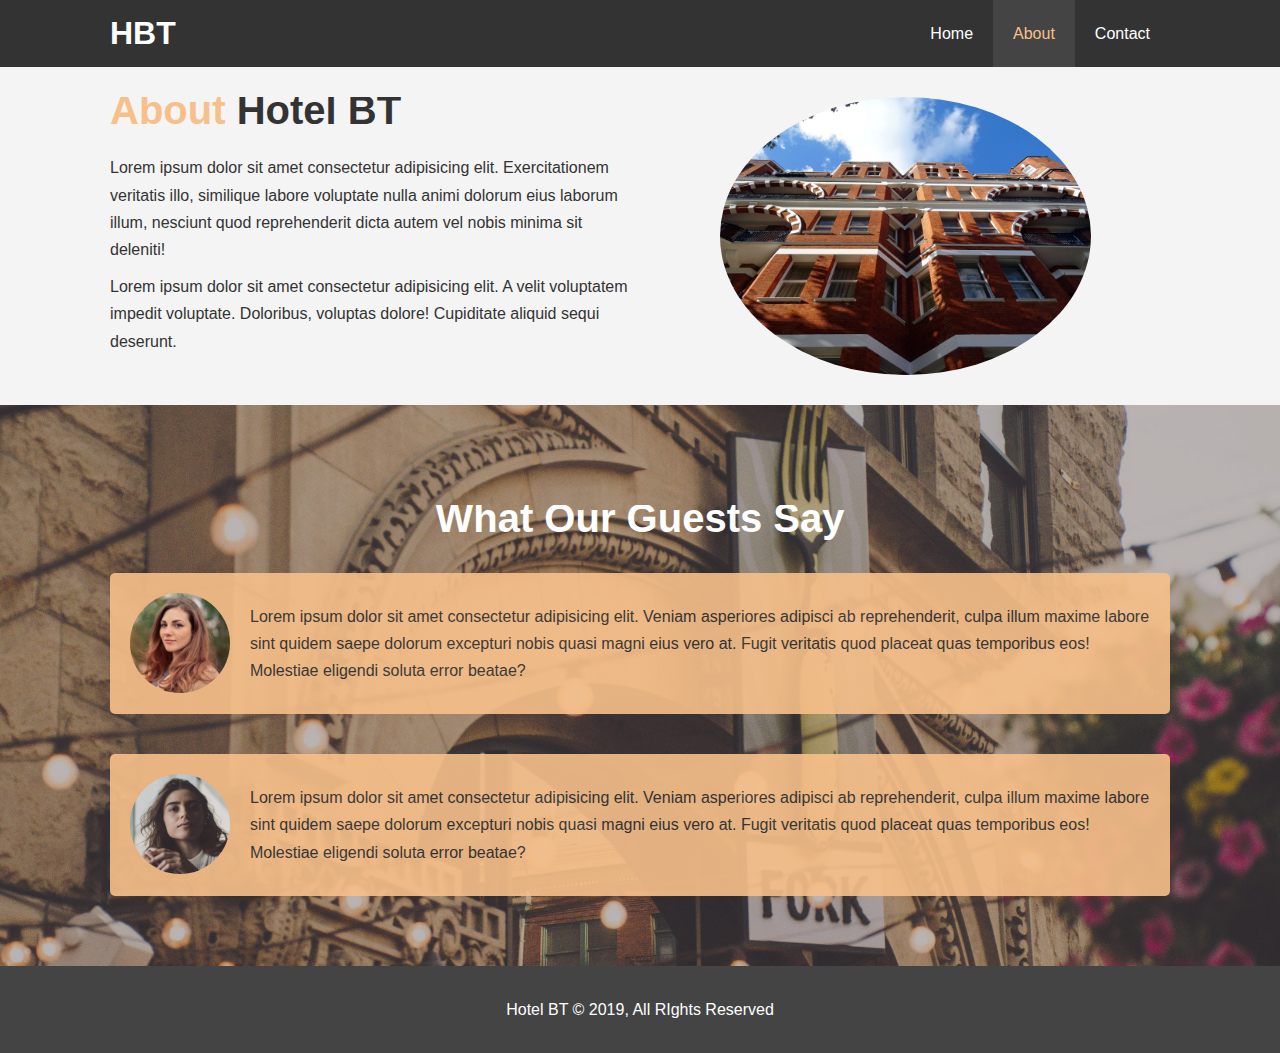
<file: about.html>
<!DOCTYPE html>
<html lang="en">

<head>
    <meta charset="UTF-8">
    <meta name="viewport" content="width=device-width, initial-scale=1.0">
    <meta http-equiv="X-UA-Compatible" content="ie=edge">
    <meta name="description" content="Welcome to the most extraordinary hotel in Boston Massachusetts">
    <meta name="keywords" content="hotel,boston hotel,new england hotel">
    <link rel="stylesheet" href="css/style.css">
    <link rel="stylesheet" media="screen and (max-width: 768px)" href="css/mobile.css">
    <title>Hotel BT | About</title>
</head>

<body>
    <header>
        <nav id="navbar">
            <div class="container">
                <h1 class="logo"><a href="index.html">HBT</a></h1>
                <ul>
                    <li><a href="index.html">Home</a></li>
                    <li><a class="current" href="about.html">About</a></li>
                    <li><a href="contact.html">Contact</a></li>
                </ul>
            </div>
        </nav>
    </header>

    <section id="about-info" class="bg-light py-3">
        <div class="container">
            <div class="info-left">
                <h1 class="l-heading"><span class="text-primary">About</span> Hotel BT</h1>
                <p>Lorem ipsum dolor sit amet consectetur adipisicing elit. Exercitationem veritatis illo, similique
                    labore voluptate nulla animi dolorum eius laborum illum, nesciunt quod reprehenderit dicta autem vel
                    nobis minima sit deleniti!</p>
                <p>Lorem ipsum dolor sit amet consectetur adipisicing elit. A velit voluptatem impedit voluptate.
                    Doloribus, voluptas dolore! Cupiditate aliquid sequi deserunt.</p>
            </div>
            <div class="info-right">
                <img src="./img/photo-2.jpg" alt="hotel">
            </div>
        </div>
    </section>

    <div class="clr"></div>

    <section id="testimonials" class="py-3">
        <div class="container">
            <h2 class="l-heading">What Our Guests Say</h2>
            <div class="testimonial bg-primary">
                <img src="./img/person-1.jpg" alt="Samantha">
                <p>Lorem ipsum dolor sit amet consectetur adipisicing elit. Veniam asperiores adipisci ab reprehenderit,
                    culpa illum maxime labore sint quidem saepe dolorum excepturi nobis quasi magni eius vero at. Fugit
                    veritatis quod placeat quas temporibus eos! Molestiae eligendi soluta error beatae?</p>
            </div>
            <div class="testimonial bg-primary">
                <img src="./img/person-2.jpg" alt="Jen">
                <p>Lorem ipsum dolor sit amet consectetur adipisicing elit. Veniam asperiores adipisci ab reprehenderit,
                    culpa illum maxime labore sint quidem saepe dolorum excepturi nobis quasi magni eius vero at. Fugit
                    veritatis quod placeat quas temporibus eos! Molestiae eligendi soluta error beatae?</p>
            </div>
        </div>
    </section>

    <footer id="main-footer">
        <p>Hotel BT &copy; 2019, All RIghts Reserved</p>
    </footer>
</body>

</html>
</file>
<file: css/mobile.css>
/* navbar */
#navbar .logo{
    float: none;
    text-align: center;
}

#navbar ul, 
 #navbar ul li{
    float: none;
}

#navbar ul li a {
    padding: 5px;
    border-bottom: #444 dotted 1px;
}
/* showcase */
#showcase{
    height: 100%;
}
#showcase .showcase-content{
    padding-top: 70px;
    padding-bottom: 30px;
}

/* Home info */
#home-info .info-img{
    display: none;
}
#home-info .info-content {
    float: none;
    width: 100%; 
}
/* boxes */
.box{
    float: none;
    width: 100%;
}
/* about */
#about-info .info-right, 
#about-info .info-left{
    float: none;
    width: 100%;
}
#about-info .info-right{
    margin-top: 30px;
}
.l-heading{
    text-align: center;
}

/* contact */
/* #contact-info .box{
    border-bottom: #444 dotted 1px;
} */
#contact-info{
    border-bottom: rgb(221, 16, 16) dotted 1px;
}
</file>
<file: css/style.css>
/* Reset */
* {
  margin: 0;
  padding:0;
  box-sizing: border-box; 
}

/* Main Styling */
html,body {
  font-family: 'Segoe UI', Tahoma, Geneva, Verdana, sans-serif;
  line-height: 1.7em;
}

a {
  color: #333;
  text-decoration: none;
}

h1, h2, h3 {
  padding-bottom: 20px;
}

p {
  margin: 10px 0;
}

/* Utility Classes */
.container {
  margin: auto;
  max-width: 1100px;
  overflow: auto;
  padding: 0 20px;
}

.text-primary {
  color: #f7c08a;
}

.lead {
  font-size: 20px;
}

.btn {
  display: inline-block;
  font-size: 18px;
  color: #fff;
  background: #333;
  padding: 13px 20px;
  border: none;
  cursor: pointer;
}

.btn:hover {
  background: #f7c08a;
  color: #333;
}

.btn-light {
  background: #f4f4f4;
  color: #333;
}

.bg-dark {
  background: #333;
  color: #fff;
}

.bg-light {
  background: #f4f4f4;
  color: #333;
}

.bg-primary {
  background: #f7c08a;
  color: #333;
}

.clr {
  clear: both;
}

.l-heading {
  font-size: 40px;
}

/* Padding */
.py-1 { padding: 10px 0; }
.py-2 { padding: 20px 0; }
.py-3 { padding: 30px 0; }

/* Navbar */
#navbar {
  background: #333;
  color: #fff;
  overflow: auto;
}

#navbar a {
  color: #fff;
}

#navbar .logo {
  float: left;
  padding-top: 20px;
}

#navbar ul {
  list-style: none;
  float: right;
}

#navbar ul li {
  float: left;
}

#navbar ul li a {
  display: block;
  padding: 20px;
  text-align: center;
}

#navbar ul li a:hover, 
#navbar ul li a.current {
  background: #444;
  color: #f7c08a;
}

/* Showcase */
#showcase {
  background: url('../img/showcase.jpg') no-repeat center center/cover;
  height: 600px;
}

#showcase .showcase-content {
  color: #fff;
  text-align: center;
  padding-top: 170px;
}

#showcase .showcase-content h1 {
  font-size: 60px;
  line-height: 1.2em;
}

#showcase .showcase-content p {
  padding-bottom: 20px;
  line-height: 1.7em;
}

/* Home Info */
#home-info {
  height: 450px;
}

#home-info .info-img {
  float: left;
  width: 50%;
  background: url('../img/photo-1.jpg') no-repeat;
  min-height: 100%;
}

#home-info .info-content {
  float: right;
  width: 50%;
  height: 100%;
  text-align: center;
  padding: 50px 30px;
  overflow: hidden;
}

#home-info .info-content p {
  padding-bottom: 30px;
}

/* Features */
.box {
  float: left;
  width: 33.3%;
  padding: 50px;
  text-align:center;
}

.box i {
  margin-bottom: 10px;
}

/* About Info */
#about-info .info-right {
  float: right;
  width: 50%;
  min-height: 100%;
}

#about-info .info-right img {
  display: block;
  margin: auto;
  width: 70%;
  border-radius: 50%;
}

#about-info .info-left {
  float: left;
  width: 50%;
  min-height: 100%;
}

/* Testimonials */
#testimonials {
  height: 100%;
  background: url('../img/test-bg.jpg') no-repeat center center/cover;
  padding-top: 100px;
}

#testimonials h2 {
  color: #fff;
  text-align: center;
  padding-bottom: 40px;
}

#testimonials .testimonial {
  padding: 20px;
  margin-bottom: 40px;
  border-radius: 5px;
  opacity: 0.9;
}

#testimonials .testimonial img {
  width: 100px;
  float: left;
  margin-right: 20px;
  border-radius: 50%;
}

/* Contact Form */
#contact-form .form-group {
  margin-bottom: 20px;
}

#contact-form label {
  display: block;
  margin-bottom: 5px;
}

#contact-form input, 
#contact-form textarea {
  width: 100%;
  padding: 10px;
  border: 1px #ddd solid;
}

#contact-form textarea {
  height: 200px;
}

#contact-form input:focus, 
#contact-form textarea:focus {
  outline: none;
  border-color: #f7c08a;
}

/* Footer */
#main-footer {
  text-align: center;
  background: #444;
  color: #fff;
  padding: 20px;
}
</file>
